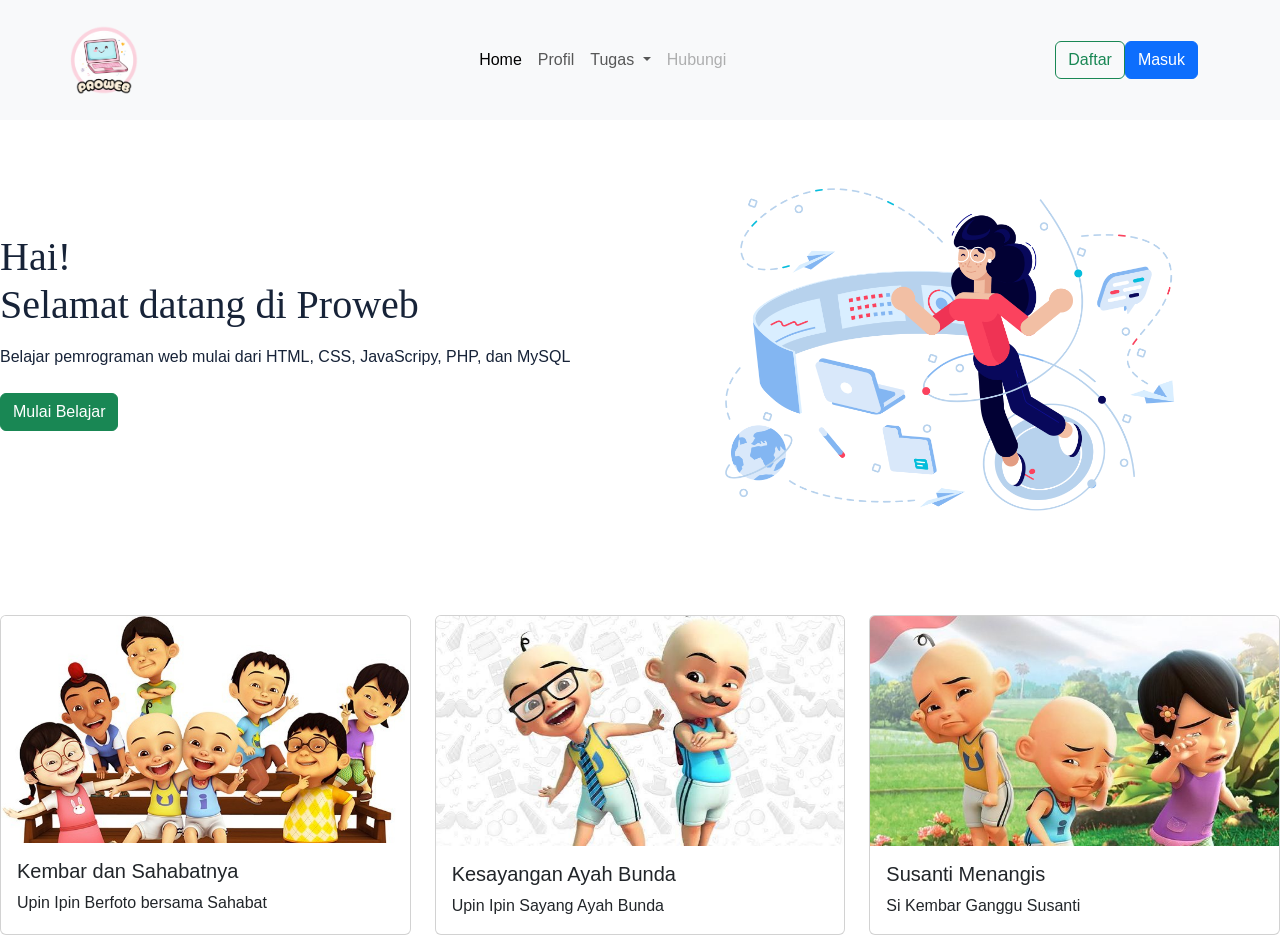
<file: index.html>
<!DOCTYPE html>
<html lang="en">
<head>
    <meta charset="UTF-8">
    <meta name="viewport" content="width=device-width, initial-scale=1.0">
    <title>Bootstrap</title>
    <link rel="stylesheet" href="bootstrap.css">
    <link rel="stylesheet" href="stylebootstrap.css">
</head>
<body>
    <section>
        <nav class="navbar navbar-expand-lg bg-body-tertiary">
          <img src="logo.png" alt="Logo Proweb" height="70">
  <div class="container-fluid">
    <div class="col ms-auto"></div>
    <button class="navbar-toggler" type="button" data-bs-toggle="collapse" data-bs-target="#navbarSupportedContent" aria-controls="navbarSupportedContent" aria-expanded="false" aria-label="Toggle navigation">
      <span class="navbar-toggler-icon"></span>
    </button>
    <div class="collapse navbar-collapse" id="navbarSupportedContent">
      <ul class="navbar-nav me-auto mb-2 mb-lg-0">
        <li class="nav-item">
          <a class="nav-link active" aria-current="page" href="#">Home</a>
        </li>

        <li class="nav-item">
          <a class="nav-link" href="#">Profil</a>
        </li>
        

        <li class="nav-item dropdown">
          <a class="nav-link dropdown-toggle" href="#" role="button" data-bs-toggle="dropdown" aria-expanded="false">
            Tugas
          </a>

          
          <ul class="dropdown-menu">
            <li><a class="dropdown-item" href="tugas1.html">Tugas 1</a></li>
            <li><a class="dropdown-item" href="tugas2.html">Tugas 2</a></li>
            <li><hr class="dropdown-divider"></li>
            <li><a class="dropdown-item" href="tugas3.html">Tugas 3</a></li>
          </ul>
        </li>
        <li class="nav-item">
          <a class="nav-link disabled" aria-disabled="true">Hubungi</a>
        </li>
      </ul>
      <form class="d-flex" role="search">
        <button class="btn btn-outline-success" type="submit">Daftar</button>
        <button class="btn btn-primary" type="submit">Masuk</button>
      </form>
    </div>
  </div>
</nav>
<div class="row">
  <div class="col align-self-center">
    <h1 style="font-family: Georgia, 'Times New Roman', Times, serif;">
      Hai! <br> Selamat datang di Proweb
    </h1>
    <p class="mt-3 mb-4">
      Belajar pemrograman web mulai dari HTML, CSS, JavaScripy, PHP, dan MySQL
    </p>
    <a href="#" class="btn btn-success">Mulai Belajar</a>
  </div>
  <div class="col mt-4 d-none d-md-block d-lg-block d-x1-block">
    <img src="programming.jpg" alt="Gambar" class="hero-img" width="600">
  </div>
</div>

<br><br><br>
<div class="row row-cols-1 row-cols-md-3 g-4">
  <div class="col">
    <div class="card h-100">
      <img src="upin4.jpg" class="card-img-top" alt="...">
      <div class="card-body">
        <h5 class="card-title">Kembar dan Sahabatnya</h5>
        <p class="card-text">Upin Ipin Berfoto bersama Sahabat</p>
      </div>
    </div>
  </div>
  <div class="col">
    <div class="card h-100">
      <img src="upin1.jpg" class="card-img-top" alt="...">
      <div class="card-body">
        <h5 class="card-title">Kesayangan Ayah Bunda</h5>
        <p class="card-text">Upin Ipin Sayang Ayah Bunda</p>
      </div>
    </div>
  </div>
  <div class="col">
    <div class="card h-100">
      <img src="upin2.jpg" class="card-img-top" alt="...">
      <div class="card-body">
        <h5 class="card-title">Susanti Menangis</h5>
        <p class="card-text">Si Kembar Ganggu Susanti</p>
      </div>
    </div>
  </div>
  
    </div>
  </div>
</div>

    </section>

    <script src="bootstrap.bundle.js"></script>
</body>
</html>
</file>
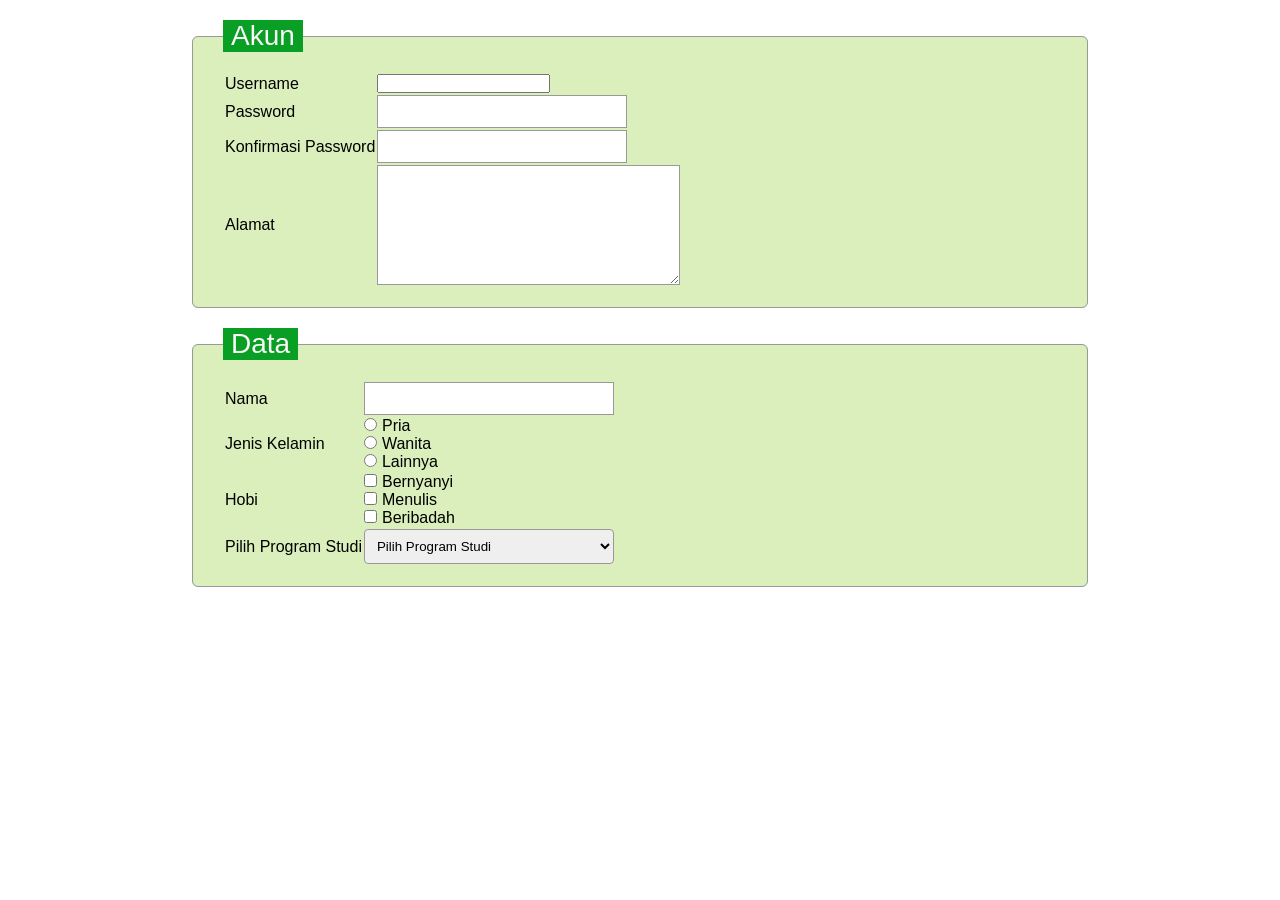
<file: tugas2.html>
<!DOCTYPE html>
<html lang="en">
<head>
    <meta charset="UTF-8">
    <meta name="viewport" content="width=device-width, initial-scale=1.0">
    <title>Formulir</title>
    <link rel="stylesheet" href="form.css">

</head>
<body>
    <form action="#">

    <fieldset>
        <legend>Akun</legend>
        <table>
            <tr>
                <td><label for="username">Username</label></td>
                <td><input type="username" name="nama_pengguna" id="username"></td>
            </tr>

            <tr>
                <td><label for="password">Password</label></td>
                <td><input type="password" name="sandi" id="password"></td>
            </tr>

            <tr>
                <td><label for="konfirmasi">Konfirmasi Password</label></td>
                <td><input type="password" name="sandi" id="konfirmasi"></td>
            </tr>
            <tr>
                <td><label for="alamat">Alamat</label></td>
                <td><textarea id="alamat" name="alamat" rows="4" cols="50"></textarea></td>
            </tr>
        </table>
    </fieldset>

    <fieldset>
        <legend>Data</legend>
        <table>
            <tr>
                <td><label for="name">Nama</label></td>
                <td><input type="text" name="nama" id="nama"></td>
            </tr>
            <tr>
                <td><label for="jenis_kelamin">Jenis Kelamin</label></td>
                <td>
                    <input type="radio" id="Pria" name="jenis_kelamin" value="Pria"><label for="Pria">Pria</label><br>
                    <input type="radio" id="wanita" name="jenis_kelamin" value="wanita"><label for="wanita">Wanita</label><br>
                    <input type="radio" id="lainnya" name="jenis_kelamin" value="lainnya"><label for="lainnya">Lainnya</label>

                </td>
            </tr>

            <tr>
                <td><label for="informasi">Hobi</label><br>
                <td><label for="Bernyanyi"><input type="checkbox" id="Bernyanyi" name="informasi" value="Bernyanyi">Bernyanyi</label><br>
                <label for="Menulis"><input type="checkbox" id="Menulis" name="informasi" value="Menulis">Menulis</label><br>
                <label for="Beribadah"><input type="checkbox" id="Beribadah" name="informasi" value="Beribadah">Beribadah</label><br>
                </td>
            </tr>
            <tr>
                <td><label for="jurusan">Pilih Program Studi</label></td>
                <td>
                    <select id="jurusan" name="jurusan">
                        <option value="pilih">Pilih Program Studi</option>
                        <optgroup Label="S1">
                            <option value="S1 Ilmu Komputer">S1 Ilmu Komputer</option>
                            <option value="S1 Teknologi Informasi">S1 Teknologi Informasi</option>
                        </optgroup>
                        <optgroup Label="S2">
                            <option value="S2 Teknik Informatika">S2 Teknik Informatika</option>
                            <option value="S2 Sains Data dan Kecerdasan Buatan">S2 Sains Data dan Kecerdasan Buatan</option>
                        </optgroup>
                        <optgroup Label="S3">
                            <option value="S3 Ilmu Komputer">S3 Ilmu Komputer</option>
                        </optgroup>
                        <option value="lainnya">Lainnya</option>
                    </select>
                </td>
            </tr>
        </table>
</file>
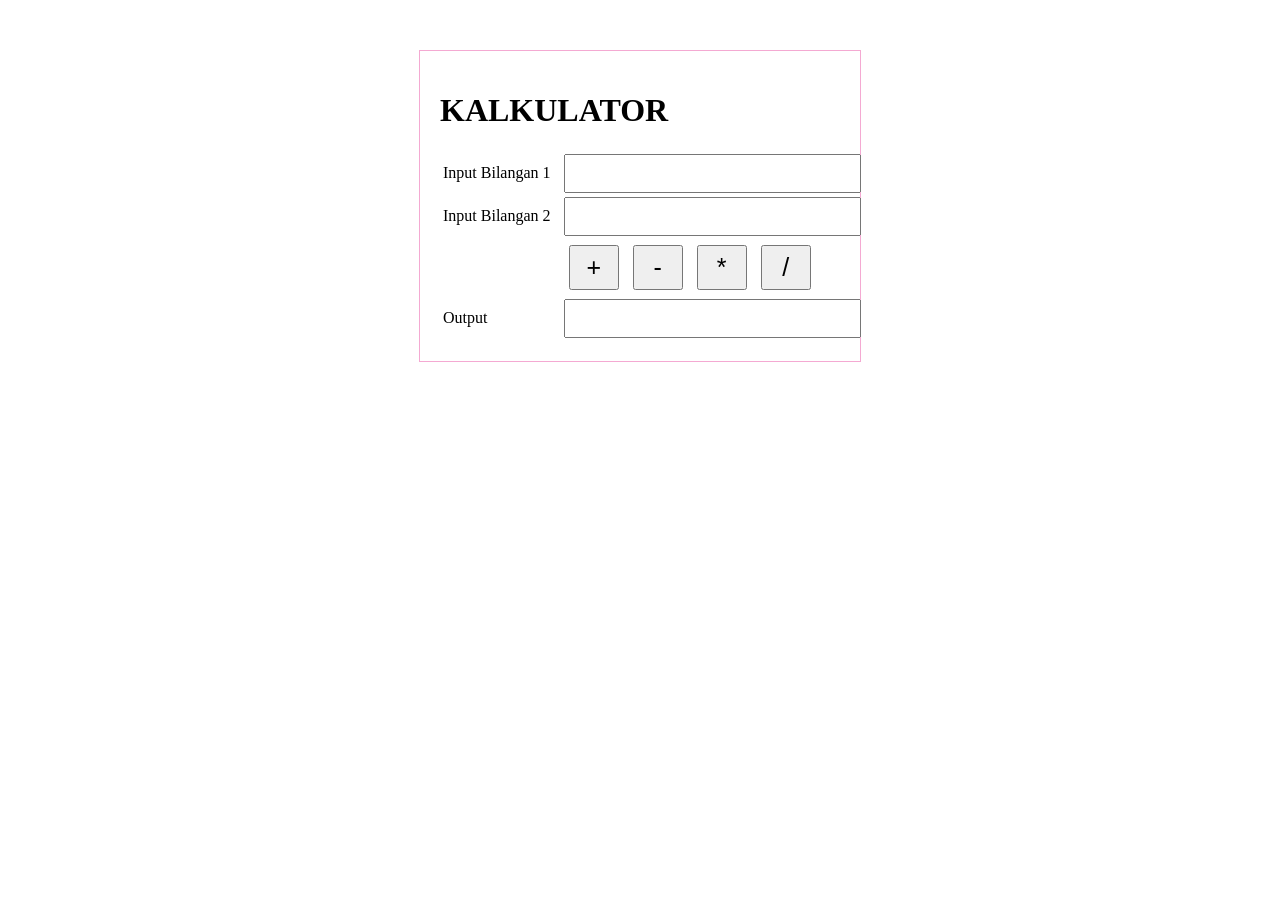
<file: tugas3.html>
<!DOCTYPE html>
<html lang="en">
<head>
    <meta charset="UTF-8">
    <meta name="viewport" content="width=device-width, initial-scale=1.0">
    <title>KALKULATOR</title>
    <link rel="stylesheet" href="tugas3.css"/>

</head>

<body>
    <div class="container">
        <h1>KALKULATOR</h1>
            <table>
                <tr>
                    <td>Input Bilangan 1</td>
                    <td><input type="number" id="bil1"></td>
                </tr>
                <tr>
                    <td>Input Bilangan 2</td>
                    <td><input type="number" id="bil2"></td>
                </tr>

                <tr>
                    <td></td>
                    <td>
                        <button onclick="hitung('+')">+</button>
                        <button onclick="hitung('-')">-</button>
                        <button onclick="hitung('*')">*</button>
                        <button onclick="hitung('/')">/</button>
                    </td>
                </tr>
                <tr>
                    <td>Output</td>
                    <td><input type="text" id="hasil" readonly></td>
                </tr>
            </table>
        </form>
    </div>

    <script>
        function hitung(operasi) {
            let a = parseFloat(document.getElementById('bil1').value);
            let b = parseFloat(document.getElementById('bil2').value);
            let hasil;

            if (operasi == '+') {
                hasil = a + b;
            } else if (operasi == '-') {
                hasil = a - b;
            } else if (operasi == '*') {
                hasil = a * b;
            } else if (operasi == '/') {
                hasil = a / b;
            }

        document.getElementById('hasil').value = hasil;
        }
        </script>
</body>
</html>
</file>
<file: form.css>
* {
    margin: 0;
    padding: 0;
    box-sizing: border-box;
    font-family: 'Lato', sans-serif;
}

fieldset {
    margin: 20px auto;
    padding: 20px 30px;
    border: 1px solid #999;
    border-radius: 6px;
    width: 70%;
    background-color: rgb(218, 239, 188);
}

legend {
    font-size: 24px;
    padding: 0 8px;
    color: #f9f7f7;
    background-color: rgb(9, 159, 36);
}

label {3*
    display: inline-block;
    margin-top: 10px;
}

input[type="text"],
input[type="password"] {
    padding: 8px;
    border: 1px solid #999;
    width: 250px;
}

textarea {
    width: 70%;
    min-height: 120px;
    padding: 8px;
    border: 1px solid #999;
    vertical-align: top;
}

.checks {
    margin-bottom: 15px;
}

.checks label {
    display: block;
    margin-top: 5px;
}

input[type="radio"],
input[type="checkbox"] {
    margin-right: 5px;
}

select {
    padding: 8px;
    width: 250px;
    border: 1px solid #999;
    border-radius: 4px;
}

input[type="submit"] {
    margin-top: 20px;
    padding: 8px 20px;
    border-radius: 6px;
    background-color: #333;
    color: white;
    border: none;
    cursor: pointer;
}

input[type="submit"]:hover {
    background-color: #555;
}

@media screen and (min-width: 430px) {

    fieldset {
        width: 70%;
        min-width: 500px;
    }

    legend {
        font-size: 28px;
    }
}
</file>
<file: tugas3.css>
<style>
        body {
            font-family: Arial, sans-serif;
        }

        .container {
            width: 400px;
            margin: 50px auto;
            padding: 20px;
            border: 1px solid #f4a9d2;
            padding: 20px;
        }
        table {
            width: 100%;
        }
        input[type="number"], input[type="text"] {
            width: 100%;
            padding: 10px;
        }
        button {
            width: 50px;
            height: 45px;
            font-size: 25px;
            margin: 5px;
        }
        </style>
</file>
<file: stylebootstrap.css>
/* =====================================================
   RESET
===================================================== */

* {
    margin: 0;
    padding: 0;
    box-sizing: border-box;
}


body {
    margin: 0;
    background: white;
    color: #172338;
    font-family: "DM Sans", sans-serif;
}


/* =====================================================
   NAVBAR
===================================================== */

.navbar {
    width: 100%;
    min-height: 120px;

    display: flex;
    align-items: center;
    justify-content: space-between;

    padding: 25px 70px;

    background: white;
}


/* =====================================================
   LOGO
===================================================== */

.logo-area {
    position: relative;
    width: 230px;
    height: 100px;
}


/* bentuk pink di belakang LOGO */
.logo-shape {
    position: absolute;

    top: 10px;
    left: 5px;

    width: 200px;
    height: 62px;

    background: #ffb6d0;

    border-radius: 25px;

    transform: rotate(-2deg);

    display: flex;
    align-items: center;
    justify-content: center;
}


.logo-text {
    font-family: "Pacifico", cursive;
    font-size: 38px;

    color: #07182d;

    margin-top: -2px;
}


.logo-subtitle {
    position: absolute;

    left: 57px;
    top: 77px;

    font-size: 9px;
    font-weight: 600;

    letter-spacing: 4px;

    color: #607087;
}


/* dekorasi logo */

.logo-dot {
    position: absolute;

    width: 11px;
    height: 11px;

    background: #ef79a5;

    border-radius: 50%;
}


.dot-1 {
    top: 27px;
    left: -12px;
}


.dot-2 {
    top: 54px;
    right: 10px;
}


.logo-line {
    position: absolute;

    width: 9px;
    height: 27px;

    background: #ef79a5;

    border-radius: 5px;

    top: -5px;
    right: 22px;

    transform: rotate(25deg);
}


/* =====================================================
   NAVIGATION
===================================================== */

.nav-menu {
    display: flex;
    align-items: center;
    gap: 35px;
}


.nav-menu a,
.dropdown-btn {
    text-decoration: none;

    color: #43516a;

    font-size: 18px;
    font-weight: 500;

    background: none;
    border: none;

    cursor: pointer;

    font-family: "DM Sans", sans-serif;
}


.nav-menu a:hover,
.dropdown-btn:hover {
    color: #168c54;
}


/* ==============================
   DROPDOWN
============================== */

.dropdown {
    position: relative;
}


.dropdown-btn {
    display: flex;
    align-items: center;
    gap: 7px;

    padding: 0;

    background: none;
    border: none;

    color: #43516a;

    font-family: "DM Sans", sans-serif;
    font-size: 18px;
    font-weight: 500;

    cursor: pointer;
}


.dropdown-btn:hover {
    color: #168c54;
}


.arrow {
    font-size: 18px;
}


/* Isi dropdown */

.dropdown-content {
    position: absolute;

    top: 35px;
    left: 50%;

    transform: translateX(-50%);

    width: 180px;

    background: white;

    border-radius: 10px;

    box-shadow: 0 8px 25px rgba(0, 0, 0, 0.12);

    padding: 8px 0;

    display: none;

    z-index: 9999;
}


/* Dropdown dibuka */

.dropdown-content.show {
    display: block;
}


.dropdown-content a {
    display: block;

    padding: 11px 18px;

    color: #43516a !important;

    text-decoration: none;

    font-size: 15px;

    cursor: pointer;
}


.dropdown-content a:hover {
    background: #fff1f6;

    color: #e76596 !important;
}

/* =====================================================
   BUTTON DAFTAR
===================================================== */

.btn-daftar {
    padding: 14px 32px;

    border: 2px solid #e2a1e4;

    border-radius: 5px;

    color: #fc9bee !important;

    font-weight: 600 !important;
}


.btn-daftar:hover {
    background: #ecb3e8;
    color: white !important;
}

/* =====================================================
   BUTTON MASUK
===================================================== */

.btn-masuk {
    display: inline-flex;
    align-items: center;
    justify-content: center;

    padding: 15px 35px;

    background-color: #f0a3f4 !important;
    color: #ffffff !important;

    border: none;
    border-radius: 5px;

    font-family: "DM Sans", sans-serif;
    font-size: 18px;
    font-weight: 600;

    text-decoration: none;

    opacity: 1 !important;
    visibility: visible !important;

    box-shadow: 0 7px 15px rgba(250, 154, 251, 0.25);

    cursor: pointer;
}


.btn-masuk:hover {
    background-color: #0865d0 !important;
    color: #ffffff !important;
}


.btn-masuk:focus,
.btn-masuk:active,
.btn-masuk:visited {
    background-color: #f197ce !important;
    color: #ffffff !important;
}


/* =====================================================
   HERO
===================================================== */

.hero {
    min-height: calc(100vh - 120px);

    display: flex;
    align-items: center;

    padding: 50px 70px 70px;

    overflow: hidden;
}


/* =====================================================
   HERO KIRI
===================================================== */

.hero-content {
    width: 50%;

    padding-left: 5px;

    z-index: 2;
}


.hero-content h1 {
    font-family: "Pacifico", cursive;

    font-size: 58px;

    line-height: 1.35;

    font-weight: 400;

    color: #172338;

    margin-bottom: 25px;
}


.hero-content h1 span {
    display: block;

    font-size: 55px;

    margin-bottom: -5px;
}


.hero-content p {
    font-size: 20px;

    line-height: 1.8;

    color: #607087;

    margin-bottom: 32px;
}


/* =====================================================
   BUTTON MULAI SEKARANG
===================================================== */

.btn-mulai {
    display: inline-flex;

    align-items: center;
    justify-content: center;

    gap: 25px;

    padding: 17px 28px;

    background: #e797bc;

    color: white;

    text-decoration: none;

    font-size: 18px;
    font-weight: 600;

    border-radius: 6px;

    box-shadow: 0 8px 18px rgba(18, 184, 93, 0.2);
}


.btn-mulai:hover {
    background: #ea9dcb;
}


.btn-mulai span {
    font-size: 25px;
}


/* =====================================================
   HERO ILUSTRASI
===================================================== */

.hero-illustration {
    width: 50%;

    min-height: 500px;

    position: relative;

    display: flex;

    align-items: center;
    justify-content: center;
}


/*
   GAMBAR ILUSTRASI

   PENTING:
   Tidak ada background pink besar
   di belakang gambar.
*/

.hero-image {
    position: relative;

    width: 650px;
    max-width: 100%;

    height: auto;

    object-fit: contain;

    z-index: 2;
}


/* =====================================================
   DEKORASI KANAN
===================================================== */


/* Posisi Gambar */

.decor-circle {
    position: absolute;

    width: 68px;
    height: 68px;
}






/* =====================================================
   MOBILE MENU
===================================================== */

.mobile-menu {
    display: none;

    border: none;

    background: none;

    font-size: 28px;

    cursor: pointer;

    color: #172338;
}


/* =====================================================
   TABLET
===================================================== */

@media (max-width: 1100px) {

    .navbar {
        padding: 25px 40px;
    }


    .nav-menu {
        gap: 20px;
    }


    .nav-menu a,
    .dropdown-btn {
        font-size: 16px;
    }


    .hero {
        padding: 40px;
    }


    .hero-content h1 {
        font-size: 48px;
    }


    .hero-content h1 span {
        font-size: 45px;
    }


    .hero-content p {
        font-size: 17px;
    }


    .hero-image {
        width: 560px;
    }

}


/* =====================================================
   TABLET KECIL
===================================================== */

@media (max-width: 768px) {

    .navbar {
        min-height: 90px;

        padding: 15px 25px;
    }


    .logo-area {
        transform: scale(0.8);

        transform-origin: left center;
    }


    .mobile-menu {
        display: block;
    }


    .nav-menu {
        position: absolute;

        top: 90px;
        left: 0;

        width: 100%;

        background: white;

        padding: 20px;

        display: none;

        flex-direction: column;

        align-items: center;

        gap: 20px;

        box-shadow: 0 10px 20px rgba(0, 0, 0, 0.08);

        z-index: 99;
    }


    .nav-menu.active {
        display: flex;
    }


    .dropdown-content {
        position: static;

        width: 200px;

        box-shadow: none;

        border: 1px solid #eee;

        margin-top: 10px;
    }


    .hero {
        min-height: auto;

        flex-direction: column;

        padding: 50px 25px;

        text-align: center;
    }


    .hero-content {
        width: 100%;

        padding: 0;
    }


    .hero-content h1 {
        font-size: 45px;
    }


    .hero-content h1 span {
        font-size: 42px;
    }


    .hero-content p {
        font-size: 16px;
    }


    .hero-content p br {
        display: none;
    }


    .hero-illustration {
        width: 100%;

        min-height: 400px;

        margin-top: 40px;
    }


    .hero-image {
        width: 550px;

        max-width: 95%;
    }


    .decor-circle {
        right: 5%;
        top: 10px;
    }


    .decor-triangle {
        left: 5%;
        top: 80px;
    }


    .decor-lines {
        right: 5%;
        top: 120px;
    }

}


/* =====================================================
   HP
===================================================== */

@media (max-width: 480px) {

    .navbar {
        padding: 12px 18px;
    }


    .logo-area {
        transform: scale(0.65);

        transform-origin: left center;

        width: 190px;
    }


    .hero {
        padding: 35px 18px;
    }


    .hero-content h1 {
        font-size: 36px;

        line-height: 1.3;
    }


    .hero-content h1 span {
        font-size: 35px;
    }


    .hero-content p {
        font-size: 15px;

        line-height: 1.7;
    }


    .btn-mulai {
        font-size: 16px;

        padding: 14px 22px;
    }


    .hero-illustration {
        min-height: 300px;

        margin-top: 20px;
    }


    .hero-image {
        width: 100%;
    }


    .decor-circle {
        width: 45px;
        height: 45px;

        border-width: 6px;

        right: 0;
    }


    .decor-triangle {
        transform: scale(0.7);
    }


    .decor-lines {
        transform: rotate(-25deg) scale(0.7);

        right: -5px;
    }

}


/* =====================================================
   HP KECIL
===================================================== */

@media (max-width: 360px) {

    .hero-content h1 {
        font-size: 31px;
    }


    .hero-content h1 span {
        font-size: 30px;
    }


    .hero-content p {
        font-size: 14px;
    }


    .hero-illustration {
        min-height: 260px;
    }

}
</file>
